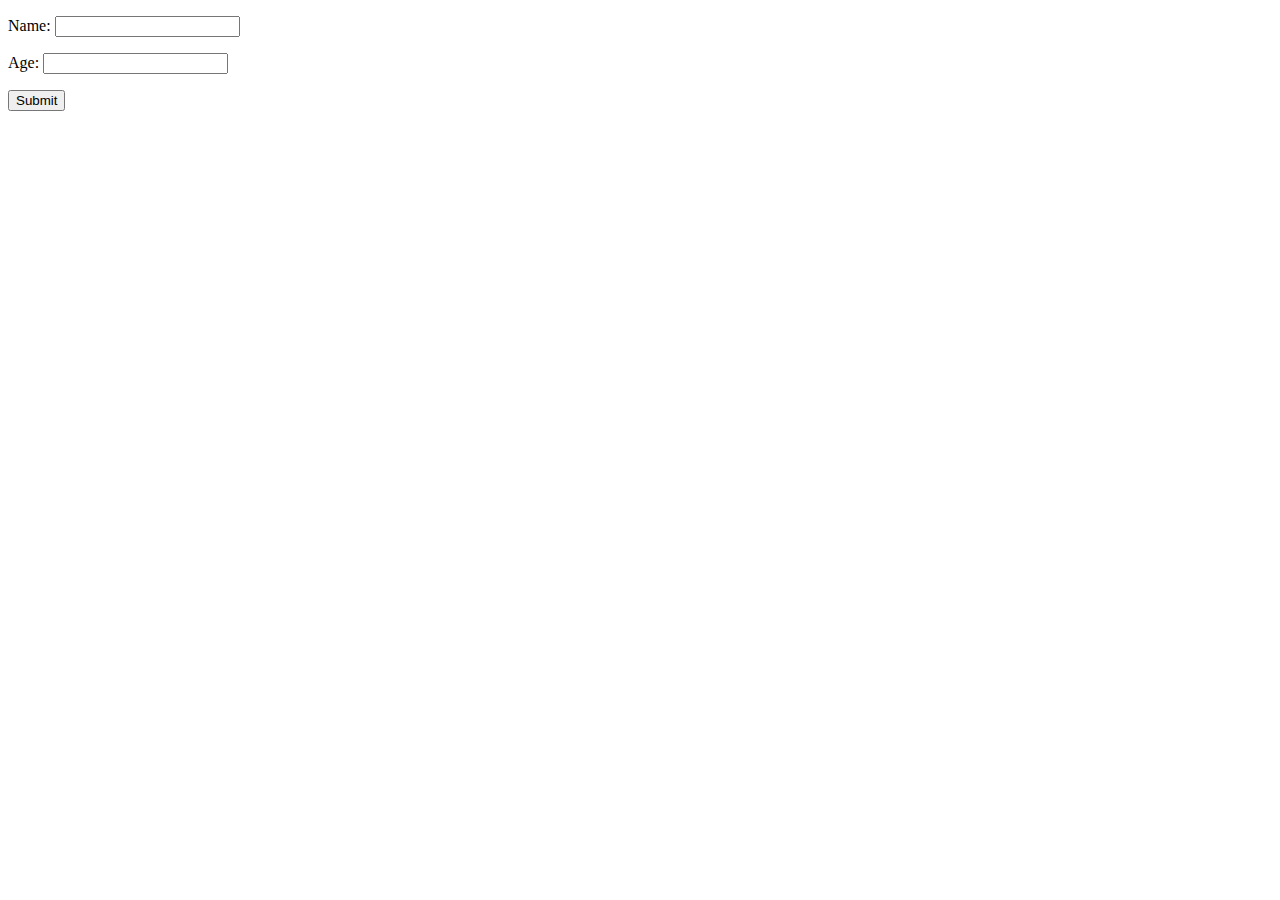
<file: index.html>
<!DOCTYPE html>
<html lang="en">

	<head>
		<title>Lesson 1</title>
		<meta charset="utf-8">
	</head>
	
	<body>

		<form action="lesson1-process.php" method="post" enctype="multipart/form-data" name="userform" target="-self">
			
			<p>Name: <input type="text" name="username"></p>
			<p>Age: <input type="text" name="age"></p>
			
			<input type="submit" name="submit">	

		</form>

	</body>

</html>
</file>
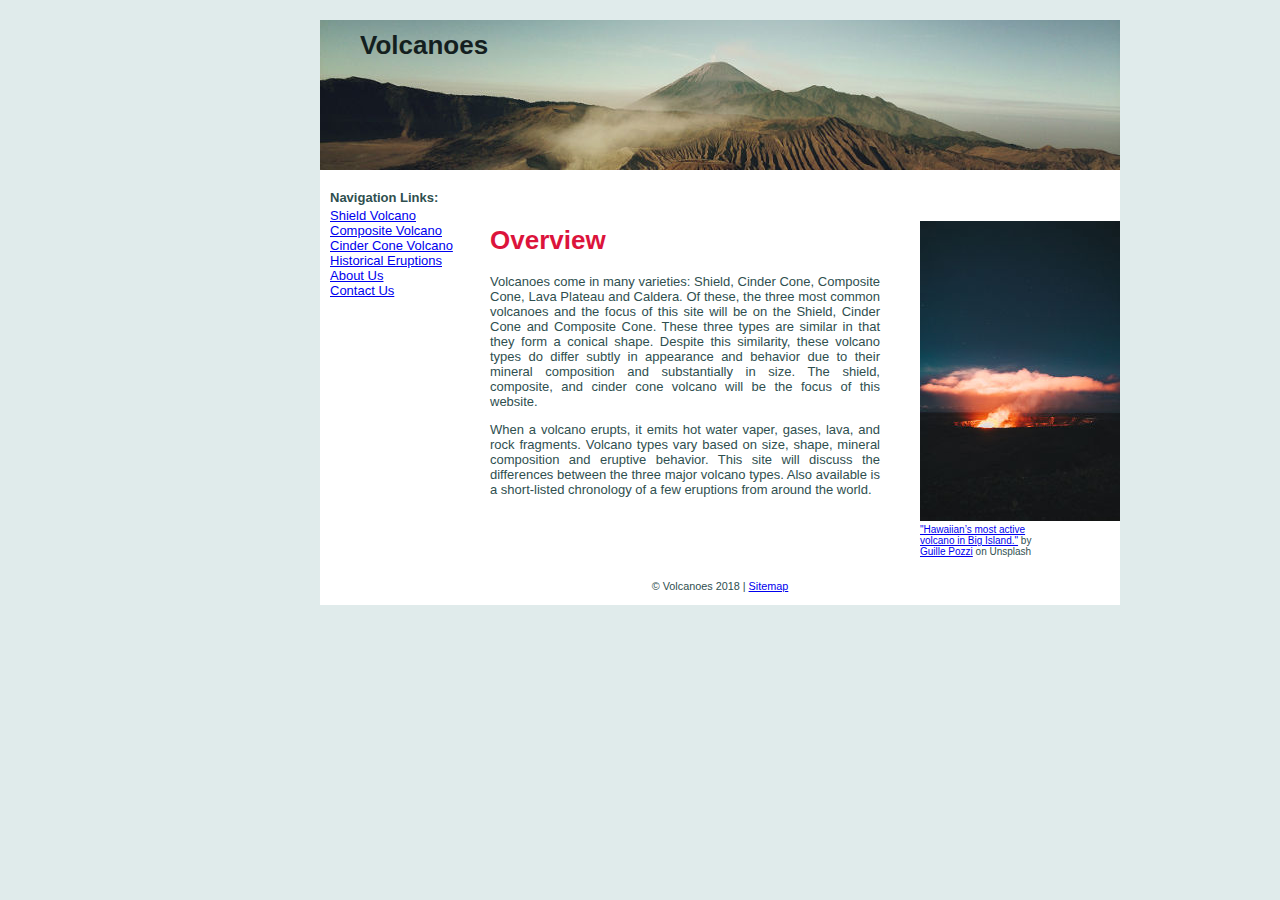
<file: Volcanoes/index.html>
<!DOCTYPE html>

<html lang="en">

     <head>

		<title>Volcanoes</title>
		<meta charset="UTF-8">
	    <meta name="keywords" content="volcanoes, geology, shield volcano, composite volcano, cinder cone, mineral composition, eruptive behavior, eruptions">
	    <meta name="description" content="This webpage provides a general overview of three volcano types with basic information on mineral composition and explosive behavior.">
		<link rel="stylesheet" type="text/css" href="CSS/volcanoes.css">
     
     </head>

	 <body>

		<div id="allbodycontent">

			<div id="header"> 
				<p>Volcanoes</p>
			</div>
			
			<div id="navigation">
				Navigation Links:
			</div>

			<div id="leftsidebar">
				<a href="shield/index.html">Shield Volcano</a><br/>
				<a href="composite/index.html">Composite Volcano</a><br/>
				<a href="cinder/index.html">Cinder Cone Volcano</a><br/>
				<a href="eruptions/index.html">Historical Eruptions</a><br/>
				<a href="about/index.html">About Us</a><br/>
				<a href="contact/index.html">Contact Us</a><br/>
			</div>

			<div id="rightsidebar">

				<figure>

					<img src="CSS/images/volcano_sidebar_small.jpg" alt="Hawaiian’s most active volcano in Big Island." title="Photo by Guille Pozzi on Unsplash"/>
						
						<figcaption>
							<a href="https://unsplash.com/photos/xfSdarS1wus" target="_blank">"Hawaiian’s most active volcano in Big Island."</a> by <a href="https://unsplash.com/@guillepozzi" target="_blank">Guille Pozzi</a>  on Unsplash
						</figcaption>

				</figure>

			</div>

			<div id="mainbody"> 
				
				<h1>Overview</h1>

				<p>Volcanoes come in many varieties: Shield, Cinder Cone, Composite Cone, Lava Plateau and Caldera. Of these, the three most common volcanoes and the focus of this site will be on the Shield, Cinder Cone and Composite Cone. These three types are similar in that they form a conical shape. Despite this similarity, these volcano types do differ subtly in appearance and behavior due to their mineral composition and substantially in size. The shield, composite, and cinder cone volcano will be the focus of this website.</p>

				<p>When a volcano erupts, it emits hot water vaper, gases, lava, and rock fragments. Volcano types vary based on size, shape, mineral composition and eruptive behavior. This site will discuss the differences between the three major volcano types.  Also available is a short-listed chronology of a few eruptions from around the world.</p>

			</div>
			
			<div id="footer"> 
				<p>&copy; Volcanoes 2018 | <a href="sitemap/index.html">Sitemap</a>
			</div>
			
		</div>

	</body>
</html>
</file>
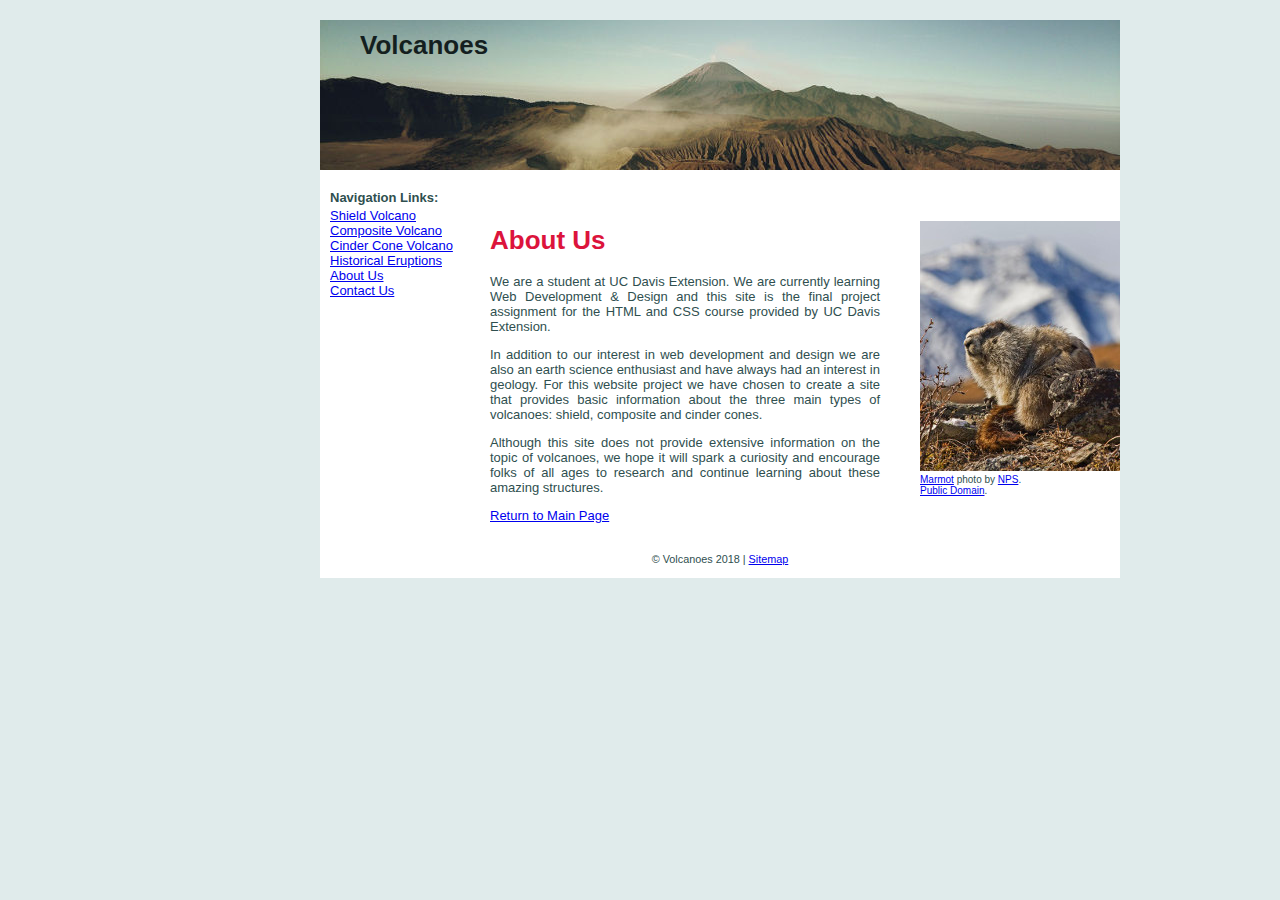
<file: Volcanoes/about/index.html>
<!DOCTYPE html>

<html lang="en">

     <head>

		<title>About Us</title>
		<meta charset="UTF-8">
		<meta name="keywords" content="volcanoes, geology, shield volcano, composite volcano, cinder cone, mineral composition, eruptive behavior, eruptions">
	    <meta name="description" content="This webpage provides a general overview of three volcano types with basic information on mineral composition and explosive behavior.">
		<link rel="stylesheet" type="text/css" href="../CSS/volcanoes.css">
     
     </head>

	 <body>

		<div id="allbodycontent">

			<div id="header"> 
				<p>Volcanoes</p>
			</div>
			
			<div id="navigation">
				Navigation Links:
			</div>

			<div id="leftsidebar">
				<a href="../shield/index.html">Shield Volcano</a><br/>
				<a href="../composite/index.html">Composite Volcano</a><br/>
				<a href="../cinder/index.html">Cinder Cone Volcano</a><br/>
				<a href="../eruptions/index.html">Historical Eruptions</a><br/>
				<a href="index.html">About Us</a><br/>
				<a href="../contact/index.html">Contact Us</a><br/>
			</div>

			<div id="rightsidebar">

				<figure>

					<img src="../CSS/images/about_sidebar.jpg" alt="Marmot" title="Photo by NPS"/>
						
						<figcaption>
							<a href="https://www.nps.gov/articles/hoary-marmot.htm" target="_blank"> Marmot</a> photo by <a href="https://www.nps.gov/index.htm" target="_blank">NPS</a>. <a href="https://creativecommons.org/publicdomain/mark/1.0/">Public Domain</a>.
						</figcaption>

				</figure>
				
			</div>

			<div id="mainbody"> 
				
				<h1>About Us</h1>

				<p>We are a student at UC Davis Extension.  We are currently learning Web Development & Design and this site is the final project assignment for the HTML and CSS course provided by UC Davis Extension.</p>

				<p>In addition to our interest in web development and design we are also an earth science enthusiast and have always had an interest in geology.  For this website project we have chosen to create a site that provides basic information about the three main types of volcanoes: shield, composite and cinder cones.</p>

				<p>Although this site does not provide extensive information on the topic of volcanoes, we hope it will spark a curiosity and encourage folks of all ages to research and continue learning about these amazing structures.</p>

				<p><a href="../index.html" target="_self">Return to Main Page</a></p>

			</div>
			
			<div id="footer"> 
				<p>&copy; Volcanoes 2018 | <a href="../sitemap/index.html">Sitemap</a>
			</div>
			
		</div>

	</body>
</html>
</file>
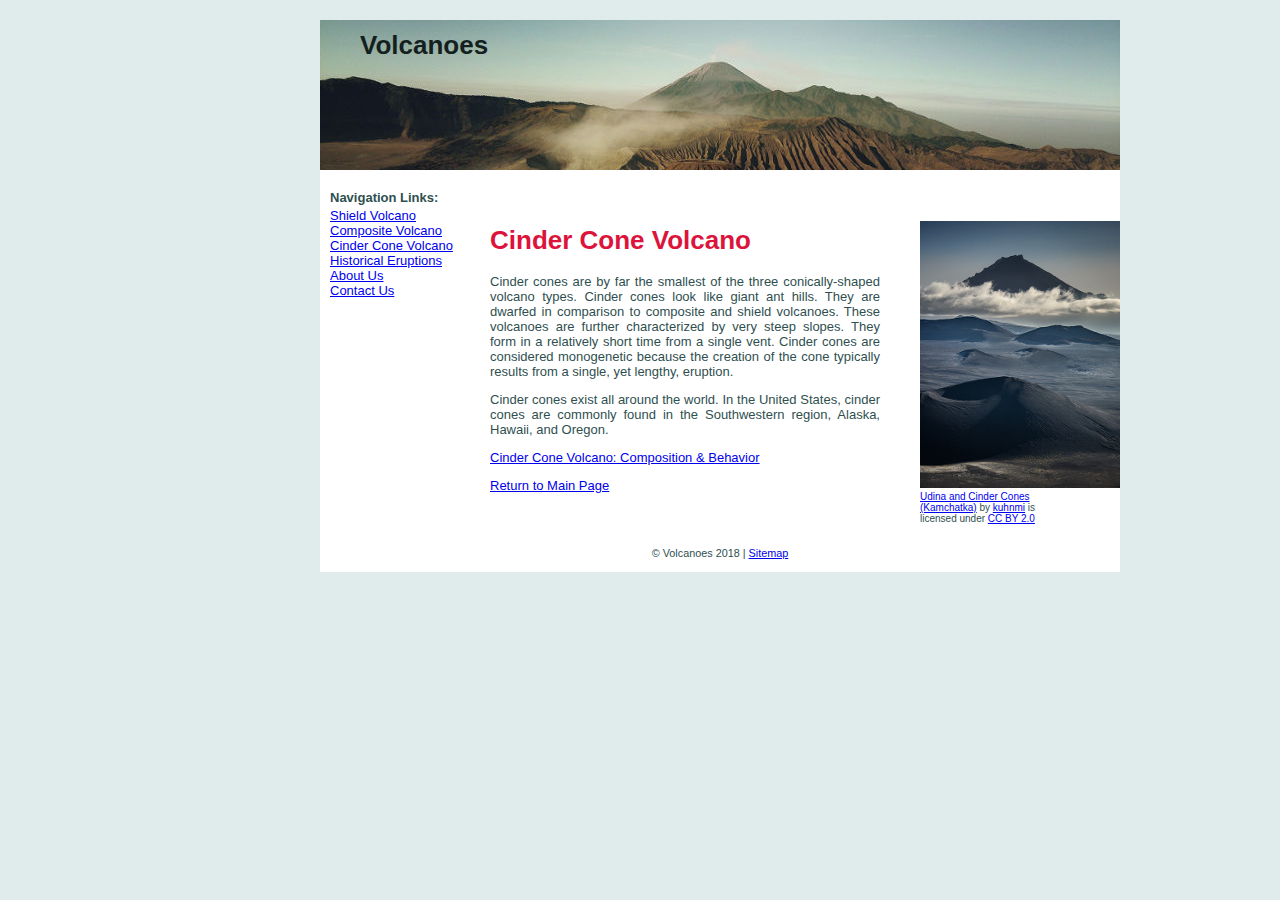
<file: Volcanoes/cinder/index.html>
<!DOCTYPE html>

<html lang="en">

     <head>

		<title>Cinder Cone Volcano</title>
		<meta charset="UTF-8">
		<meta name="keywords" content="volcanoes, geology, shield volcano, composite volcano, cinder cone, mineral composition, eruptive behavior, eruptions">
	    <meta name="description" content="This webpage provides a general overview of three volcano types with basic information on mineral composition and explosive behavior.">
		<link rel="stylesheet" type="text/css" href="../CSS/volcanoes.css">
     
     </head>

	 <body>

		<div id="allbodycontent">

			<div id="header"> 
				<p>Volcanoes</p>
			</div>
			
			<div id="navigation">
				Navigation Links:
			</div>

			<div id="leftsidebar">
				<a href="../shield/index.html">Shield Volcano</a><br/>
				<a href="../composite/index.html">Composite Volcano</a><br/>
				<a href="index.html">Cinder Cone Volcano</a><br/>
				<a href="../eruptions/index.html">Historical Eruptions</a><br/>
				<a href="../about/index.html">About Us</a><br/>
				<a href="../contact/index.html">Contact Us</a><br/>
			</div>

			<div id="rightsidebar">

				<figure>

					<img src="../CSS/images/cinder_sidebar.jpg" alt="Udina and Cinder Cones (Kamchatka)" title="Photo by Kuhnmi"/>
				
						<figcaption>
							<a href="https://www.flickr.com/photos/31176607@N05/23584091532" target="_blank">Udina and Cinder Cones (Kamchatka)</a> by <a href="https://www.flickr.com/photos/31176607@N05/" target="_blank">kuhnmi</a> is licensed under <a href="https://creativecommons.org/licenses/by/2.0/" target="_blank">CC BY 2.0</a>
						</figcaption>

				</figure>
				
			</div>

			<div id="mainbody"> 
				
				<h1>Cinder Cone Volcano</h1>

				<p>Cinder cones are by far the smallest of the three conically-shaped volcano types.  Cinder cones look like giant ant hills. They are dwarfed in comparison to composite and shield volcanoes. These volcanoes are further characterized by very steep slopes. They form in a relatively short time from a single vent. Cinder cones are considered monogenetic because the creation of the cone typically results from a single, yet lengthy, eruption.</p>


				<p>Cinder cones exist all around the world.  In the United States, cinder cones are commonly found in the Southwestern region, Alaska, Hawaii, and Oregon.</p>

				<p><a href="composition_behavior/index.html" target="_self">Cinder Cone Volcano: Composition & Behavior</a></p>

				<p><a href="../index.html" target="_self">Return to Main Page</a></p>

			</div>
			
			<div id="footer"> 
				<p>&copy; Volcanoes 2018 | <a href="../sitemap/index.html">Sitemap</a>
			</div>
			
		</div>

	</body>
</html>
</file>
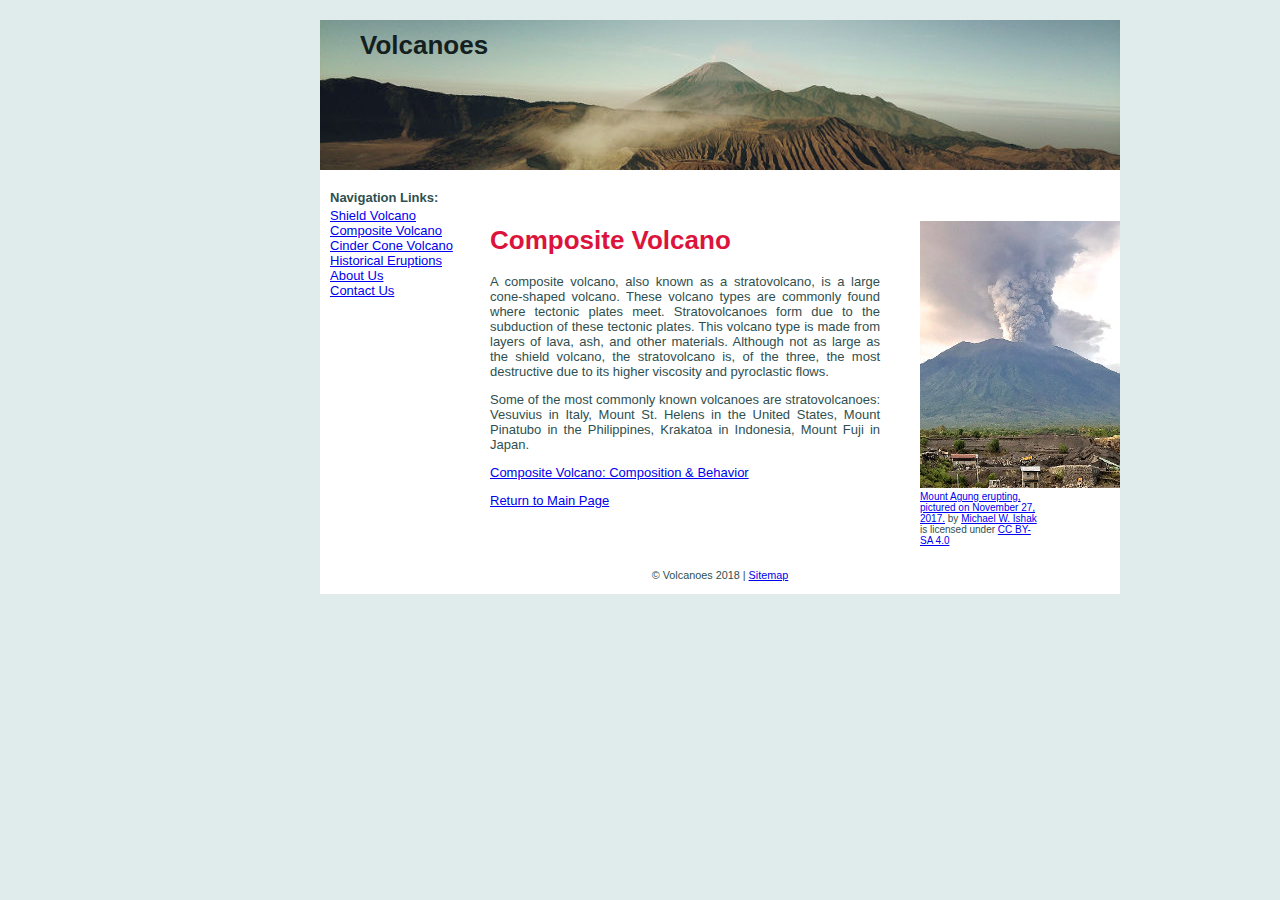
<file: Volcanoes/composite/index.html>
<!DOCTYPE html>

<html lang="en">

     <head>

		<title>Composite Volcanoes</title>
		<meta charset="UTF-8">
		<meta name="keywords" content="volcanoes, geology, shield volcano, composite volcano, cinder cone, mineral composition, eruptive behavior, eruptions">
	    <meta name="description" content="This webpage provides a general overview of three volcano types with basic information on mineral composition and explosive behavior.">
		<link rel="stylesheet" type="text/css" href="../CSS/volcanoes.css">
     
     </head>

	 <body>

		<div id="allbodycontent">

			<div id="header"> 
				<p>Volcanoes</p>
			</div>
			
			<div id="navigation">
				Navigation Links:
			</div>

			<div id="leftsidebar">
				<a href="../shield/index.html">Shield Volcano</a><br/>
				<a href="index.html">Composite Volcano</a><br/>
				<a href="../cinder/index.html">Cinder Cone Volcano</a><br/>
				<a href="../eruptions/index.html">Historical Eruptions</a><br/>
				<a href="../about/index.html">About Us</a><br/>
				<a href="../contact/index.html">Contact Us</a><br/>
			</div>

			<div id="rightsidebar">

				<figure>

					<img src="../CSS/images/composite_sidebar.jpg" alt="Mount Agung" title="Photo by Michael W. Ishak"/>
				
						<figcaption>
							<a href="https://en.wikipedia.org/wiki/Mount_Agung#/media/File:Mount_Agung,_November_2017_eruption_-_27_Nov_2017_02.jpg" target="_blank">Mount Agung erupting, pictured on November 27, 2017.</a> by <a href="http://www.myreefsdiary.com/" target="_blank">Michael W. Ishak</a> is licensed under <a href="https://creativecommons.org/licenses/by-sa/4.0/" target="_blank">CC BY-SA 4.0</a>
						</figcaption>

					</figure>
			</div>

			<div id="mainbody"> 
				
				<h1>Composite Volcano</h1>

				<p>A composite volcano, also known as a stratovolcano, is a large cone-shaped volcano. These volcano types are commonly found where tectonic plates meet. Stratovolcanoes form due to the subduction of these tectonic plates. This volcano type is made from layers of lava, ash, and other materials. Although not as large as the shield volcano, the stratovolcano is, of the three, the most destructive due to its higher viscosity and pyroclastic flows.</p>

				<p>Some of the most commonly known volcanoes are stratovolcanoes: Vesuvius in Italy, Mount St. Helens in the United States, Mount Pinatubo in the Philippines, Krakatoa in Indonesia, Mount Fuji in Japan.</p>

				<p><a href="composition_behavior/index.html" target="_self">Composite Volcano: Composition & Behavior</a></p>

				<p><a href="../index.html" target="_self">Return to Main Page</a></p>

			</div>
			
			<div id="footer"> 
				<p>&copy; Volcanoes 2018 | <a href="../sitemap/index.html">Sitemap</a>
			</div>
			
		</div>

	</body>
</html>
</file>
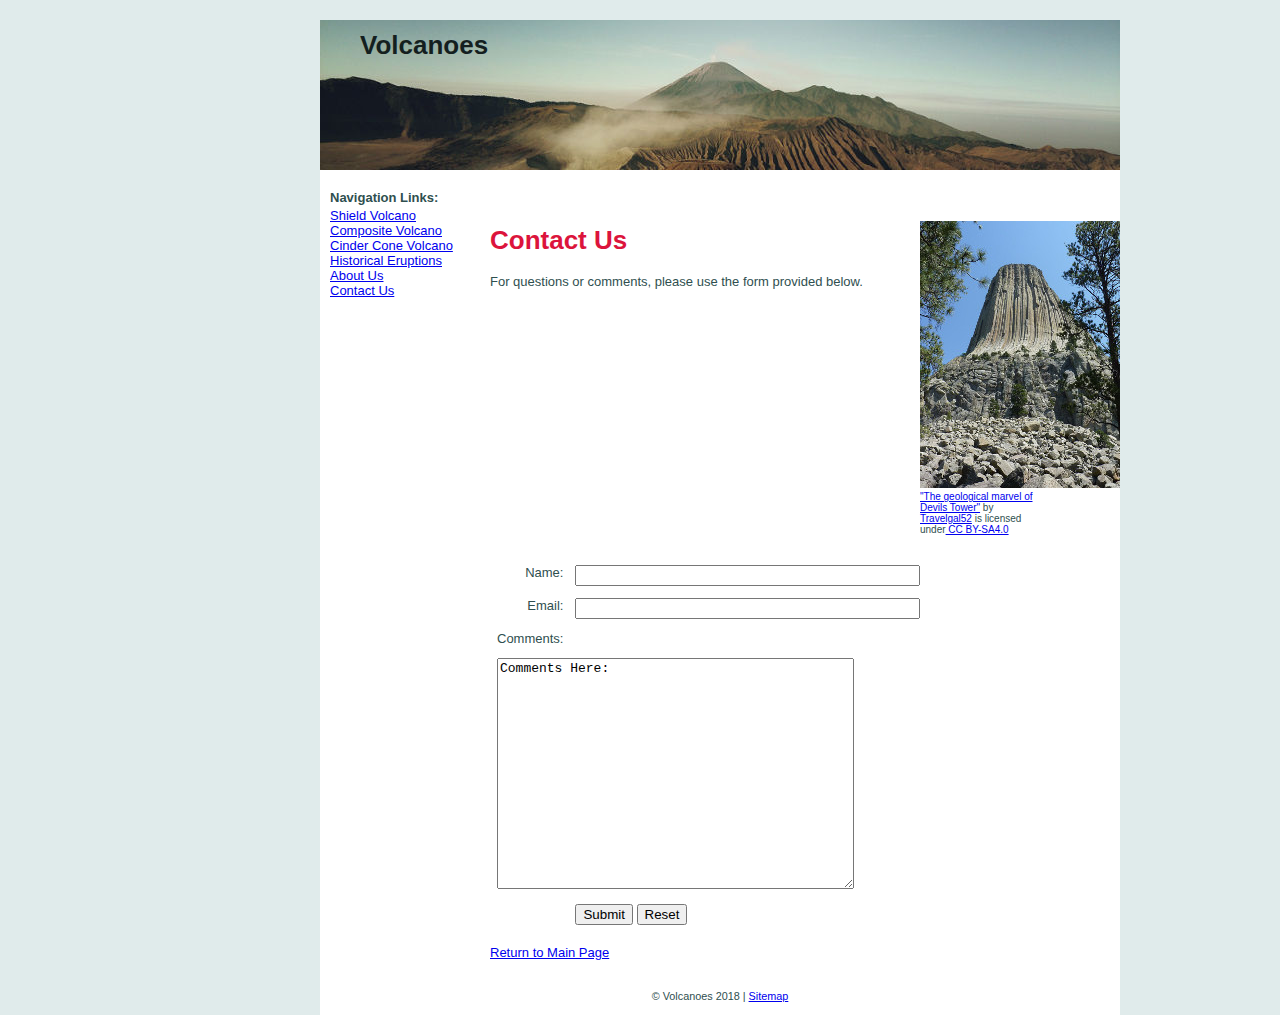
<file: Volcanoes/contact/index.html>
<!DOCTYPE html>

<html lang="en">

     <head>

		<title>Contact Us</title>
		<meta charset="UTF-8">
		<meta name="keywords" content="volcanoes, geology, shield volcano, composite volcano, cinder cone, mineral composition, eruptive behavior, eruptions">
	    <meta name="description" content="This webpage provides a general overview of three volcano types with basic information on mineral composition and explosive behavior.">
		<link rel="stylesheet" type="text/css" href="../CSS/volcanoes.css">
     
     </head>

	 <body>

		<div id="allbodycontent">

			<div id="header"> 
				<p>Volcanoes</p>
			</div>
			
			<div id="navigation">
				Navigation Links:
			</div>

			<div id="leftsidebar">
				<a href="../shield/index.html">Shield Volcano</a><br/>
				<a href="../composite/index.html">Composite Volcano</a><br/>
				<a href="../cinder/index.html">Cinder Cone Volcano</a><br/>
				<a href="../eruptions/index.html">Historical Eruptions</a><br/>
				<a href="../about/index.html">About Us</a><br/>
				<a href="index.html">Contact Us</a><br/>
			</div>

			<div id="rightsidebar">

				<figure>
					
					<img src="../CSS/images/contact_sidebar.jpg" alt="Unknown Active Volcano" title="Photo by Travelgal52"/>

						<figcaption>
							<a href="https://commons.wikimedia.org/wiki/File:The_geological_marvel_of_Devils_Tower.jpg" target="_blank">"The geological marvel of Devils Tower"</a> by <a href="https://commons.wikimedia.org/w/index.php?title=User:Travelgal52&action=edit&redlink=1" target="_blank">Travelgal52</a> is licensed under<a href="https://creativecommons.org/licenses/by-sa/4.0/deed.en" target="_blank"> CC BY-SA4.0</a>
						</figcaption>

					</figure>

			</div>

			<div id="mainbody"> 
				
				<h1>Contact Us</h1>

				<p>For questions or comments, please use the form provided below.</p>

				<form action="./process-page.html" method="post" enctype="multipart/form-data" name="contactForm" id="contactForm">

			<table id="noborder">

				<tr>

					<td class="label_col">Name:</td>
					<td><input name="name" type="text" size="40" id="name" /></td>

				</tr>

				<tr>

					<td class="label_col">Email:</td>
					<td><input name="email" type="text" size="40" id="email" /></td>

				</tr>

				<tr>

					<td class="label_col">Comments:</td>
					<td>&nbsp;</td>

				</tr>

				<tr>

					<td colspan="2">
						<textarea name="addComments" rows="15" cols="43" id="comments">Comments Here:</textarea>
					</td>

				</tr>

				<tr>

					<td>&nbsp;</td>
				    <td class="form_col">
				    	<input type="submit" name="submit" value="Submit" class="btn" />
				    	<input type="reset" name="reset" value="Reset" class="btn" />
				    </td>
				    
				</tr>

			</table>

		</form>


				<p><a href="../index.html" target="_self">Return to Main Page</a></p>

			</div>
			
			<div id="footer"> 
				<p>&copy; Volcanoes 2018 | <a href="../sitemap/index.html">Sitemap</a>
			</div>
			
		</div>

	</body>
</html>
</file>
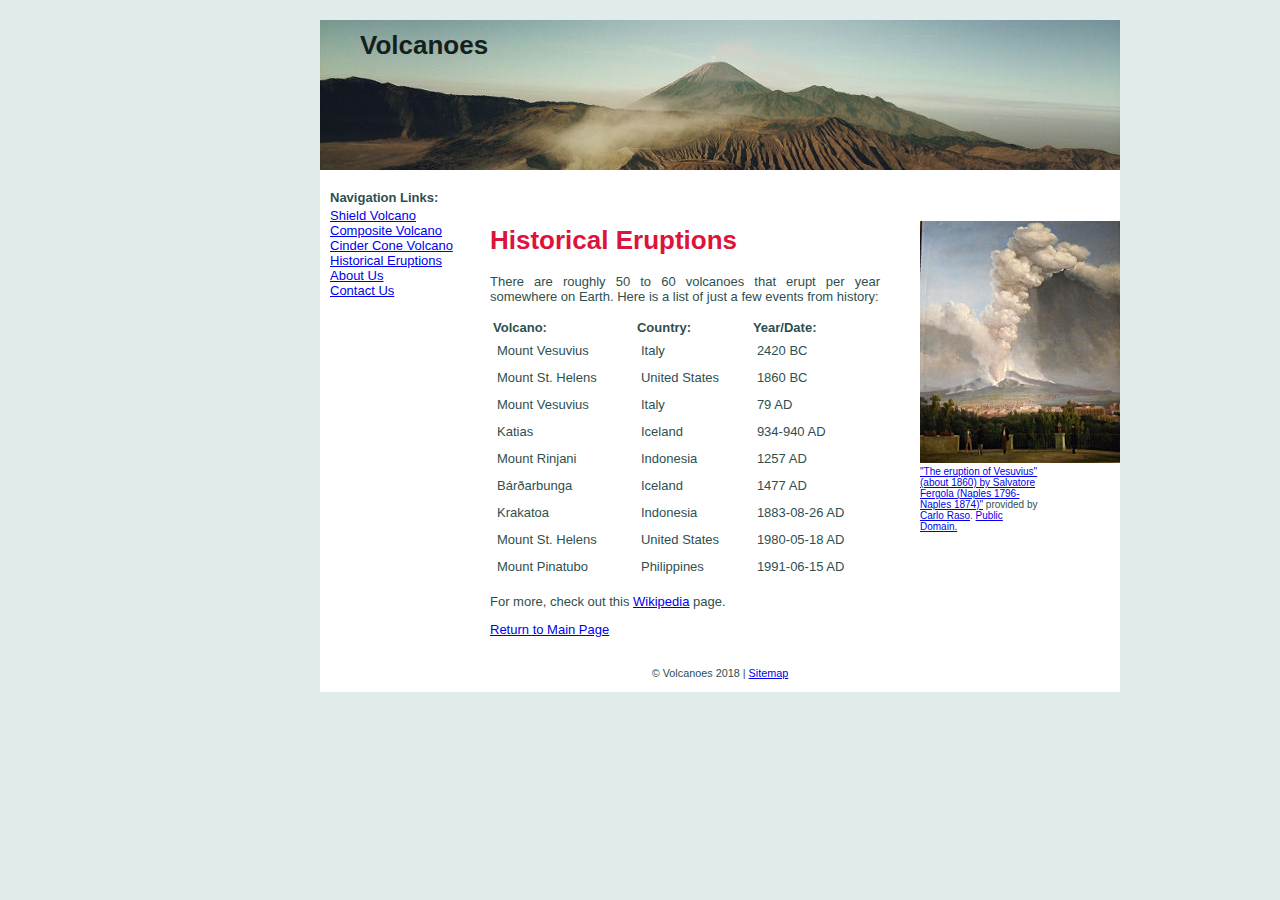
<file: Volcanoes/eruptions/index.html>
<!DOCTYPE html>

<html lang="en">

     <head>

		<title>Historical Eruptions</title>
		<meta charset="UTF-8">
		<meta name="keywords" content="volcanoes, geology, shield volcano, composite volcano, cinder cone, mineral composition, eruptive behavior, eruptions">
	    <meta name="description" content="This webpage provides a general overview of three volcano types with basic information on mineral composition and explosive behavior.">
		<link rel="stylesheet" type="text/css" href="../CSS/volcanoes.css">
     
     </head>

	 <body>

		<div id="allbodycontent">

			<div id="header"> 
				<p>Volcanoes</p>
			</div>
			
			<div id="navigation">
				Navigation Links:
			</div>

			<div id="leftsidebar">
				<a href="../shield/index.html">Shield Volcano</a><br/>
				<a href="../composite/index.html">Composite Volcano</a><br/>
				<a href="../cinder/index.html">Cinder Cone Volcano</a><br/>
				<a href="index.html">Historical Eruptions</a><br/>
				<a href="../about/index.html">About Us</a><br/>
				<a href="../contact/index.html">Contact Us</a><br/>
			</div>

			<div id="rightsidebar">

				<figure>

					<img src="../CSS/images/eruptions_sidebar.jpg" alt="Mount Vesuvius illustration" title="Image provided by Carlo Raso on flickr.com"/>
						
						<figcaption>
							<a href="https://www.flickr.com/photos/70125105@N06/31271625551" target="_blank">"The eruption of Vesuvius" (about 1860) by Salvatore Fergola (Naples 1796-Naples 1874)"</a> provided by <a href="https://www.flickr.com/photos/70125105@N06/" target="_blank">Carlo Raso</a>. <a href="https://creativecommons.org/publicdomain/mark/1.0/" target="_blank">Public Domain.</a>
						</figcaption>

				</figure>
				
			</div>

			<div id="mainbody"> 
				
				<h1>Historical Eruptions</h1>

				<p>There are roughly 50 to 60 volcanoes that erupt per year somewhere on Earth. Here is a list of just a few events from history:</p>

				<div>

					<table>

						<tr>
							<th>Volcano:</th>
							<th>Country:</th>
							<th>Year/Date:</th>
						</tr>

						<tr>
							<td>Mount Vesuvius</td>
							<td>Italy</td>
							<td>2420 BC</td>
						</tr>

						<tr>
							<td>Mount St. Helens</td>
							<td>United States</td>
							<td>1860 BC</td>
						</tr>

						<tr>
							<td>Mount Vesuvius</td>
							<td>Italy</td>
							<td>79 AD</td>
						</tr>

						<tr>
							<td>Katias</td>
							<td>Iceland</td>
							<td>934-940 AD</td>
						</tr>

						<tr>
							<td>Mount Rinjani</td>
							<td>Indonesia</td>
							<td>1257 AD</td>
						</tr>

						<tr>
							<td>Bárðarbunga</td>
							<td>Iceland</td>
							<td>1477 AD</td>
						</tr>

						<tr>
							<td>Krakatoa</td>
							<td>Indonesia</td>
							<td>1883-08-26 AD</td>
						</tr>

						<tr>
							<td>Mount St. Helens</td>
							<td>United States</td>
							<td>1980-05-18 AD</td>
						</tr>

						<tr>
							<td>Mount Pinatubo</td>
							<td>Philippines</td>
							<td>1991-06-15 AD</td>
						</tr>

					</table>

				</div>

				<p>For more, check out this <a href="https://en.wikipedia.org/wiki/List_of_known_large_volcanic_eruptions" target="_blank">Wikipedia</a> page.</p>

				<p><a href="../index.html" target="_self">Return to Main Page</a></p>

			</div>
			
			<div id="footer"> 
				<p>&copy; Volcanoes 2018 | <a href="../sitemap/index.html">Sitemap</a>
			</div>
			
		</div>

	</body>
</html>
</file>
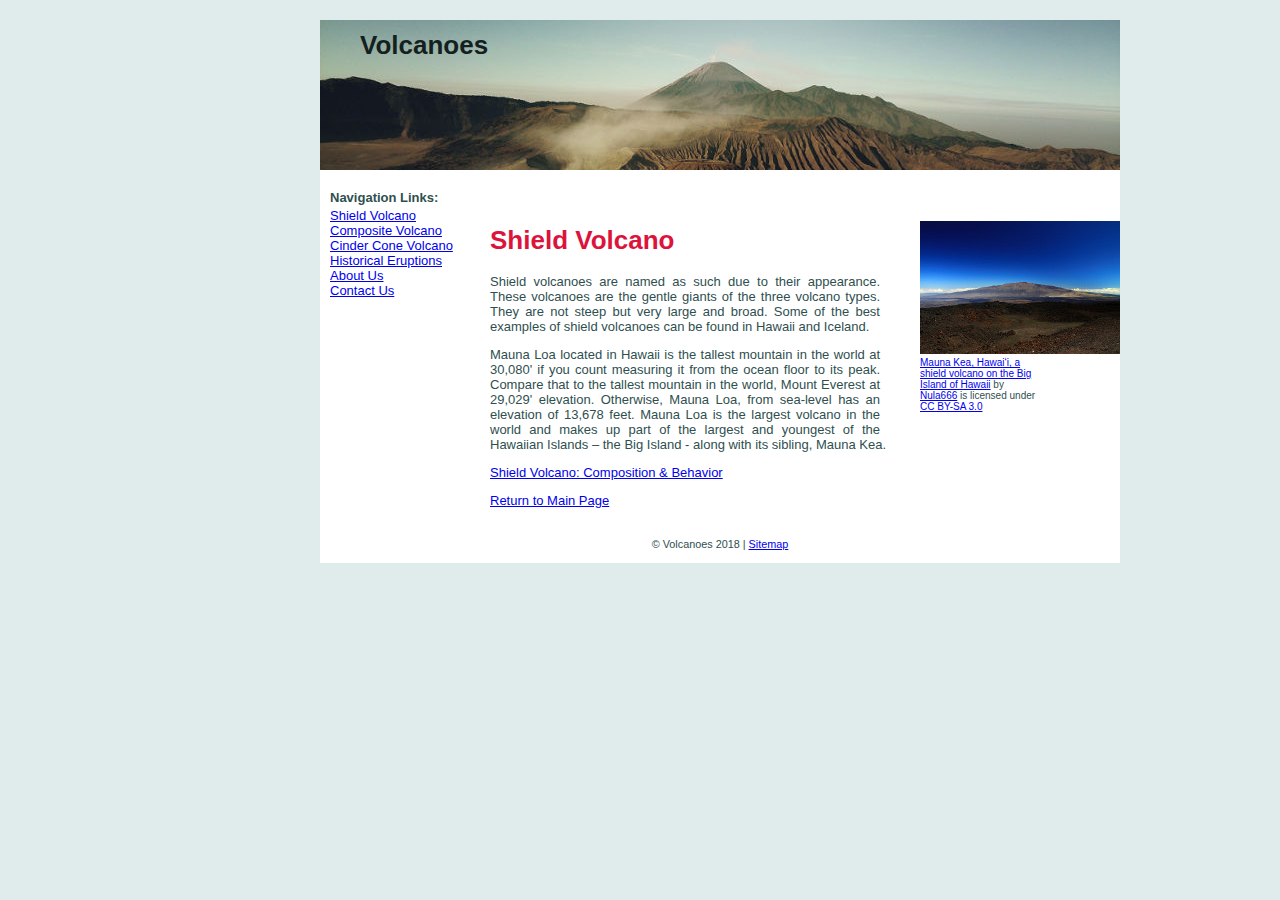
<file: Volcanoes/shield/index.html>
<!DOCTYPE html>

<html lang="en">

     <head>

		<title>Shield Volcanoes</title>
		<meta charset="UTF-8">
		<meta name="keywords" content="volcanoes, geology, shield volcano, composite volcano, cinder cone, mineral composition, eruptive behavior, eruptions">
	    <meta name="description" content="This webpage provides a general overview of three volcano types with basic information on mineral composition and explosive behavior.">
		<link rel="stylesheet" type="text/css" href="../CSS/volcanoes.css">
     
     </head>

	 <body>

		<div id="allbodycontent">

			<div id="header"> 
				<p>Volcanoes</p>
			</div>
			
			<div id="navigation">
				Navigation Links:
			</div>

			<div id="leftsidebar">
				<a href="index.html">Shield Volcano</a><br/>
				<a href="../composite/index.html">Composite Volcano</a><br/>
				<a href="../cinder/index.html">Cinder Cone Volcano</a><br/>
				<a href="../eruptions/index.html">Historical Eruptions</a><br/>
				<a href="../about/index.html">About Us</a><br/>
				<a href="../contact/index.html">Contact Us</a><br/>
			</div>

			<div id="rightsidebar">

				<figure>

					<img src="../CSS/images/shield_sidebar.jpg" alt="Mauna Kea" title="Photo by Nula666"/>
						
						<figcaption>
							<a href="https://en.wikipedia.org/wiki/Shield_volcano#/media/File:Mauna_Kea_from_Mauna_Loa_Observatory,_Hawaii_-_20100913.jpg" target="_blank">Mauna Kea, Hawaiʻi, a shield volcano on the Big Island of Hawaii</a> by <a href="https://commons.wikimedia.org/wiki/User:Nula666" target="_blank">Nula666</a> is licensed under <a href="https://creativecommons.org/licenses/by-sa/3.0/" target="_blank">CC BY-SA 3.0</a>
						</figcaption>

				</figure>

			</div>

			<div id="mainbody"> 
				
				<h1>Shield Volcano</h1>

				<p>Shield volcanoes are named as such due to their appearance.  These volcanoes are the gentle giants of the three volcano types. They are not steep but very large and broad. Some of the best examples of shield volcanoes can be found in Hawaii and Iceland.</p>

				<p>Mauna Loa located in Hawaii is the tallest mountain in the world at 30,080' if you count measuring it from the ocean floor to its peak. Compare that to the tallest mountain in the world, Mount Everest at 29,029' elevation. Otherwise, Mauna Loa, from sea-level has an elevation of 13,678 feet. Mauna Loa is the largest volcano in the world and makes up part of the largest and youngest of the Hawaiian Islands – the Big Island - along with its sibling, Mauna Kea.</p>

				<p><a href="composition_behavior/index.html" target="_self">Shield Volcano: Composition & Behavior</a></p>

				<p><a href="../index.html" target="_self">Return to Main Page</a></p>

			</div>
			
			<div id="footer"> 
				<p>&copy; Volcanoes 2018 | <a href="../sitemap/index.html">Sitemap</a>
			</div>
			
		</div>

	</body>
</html>
</file>
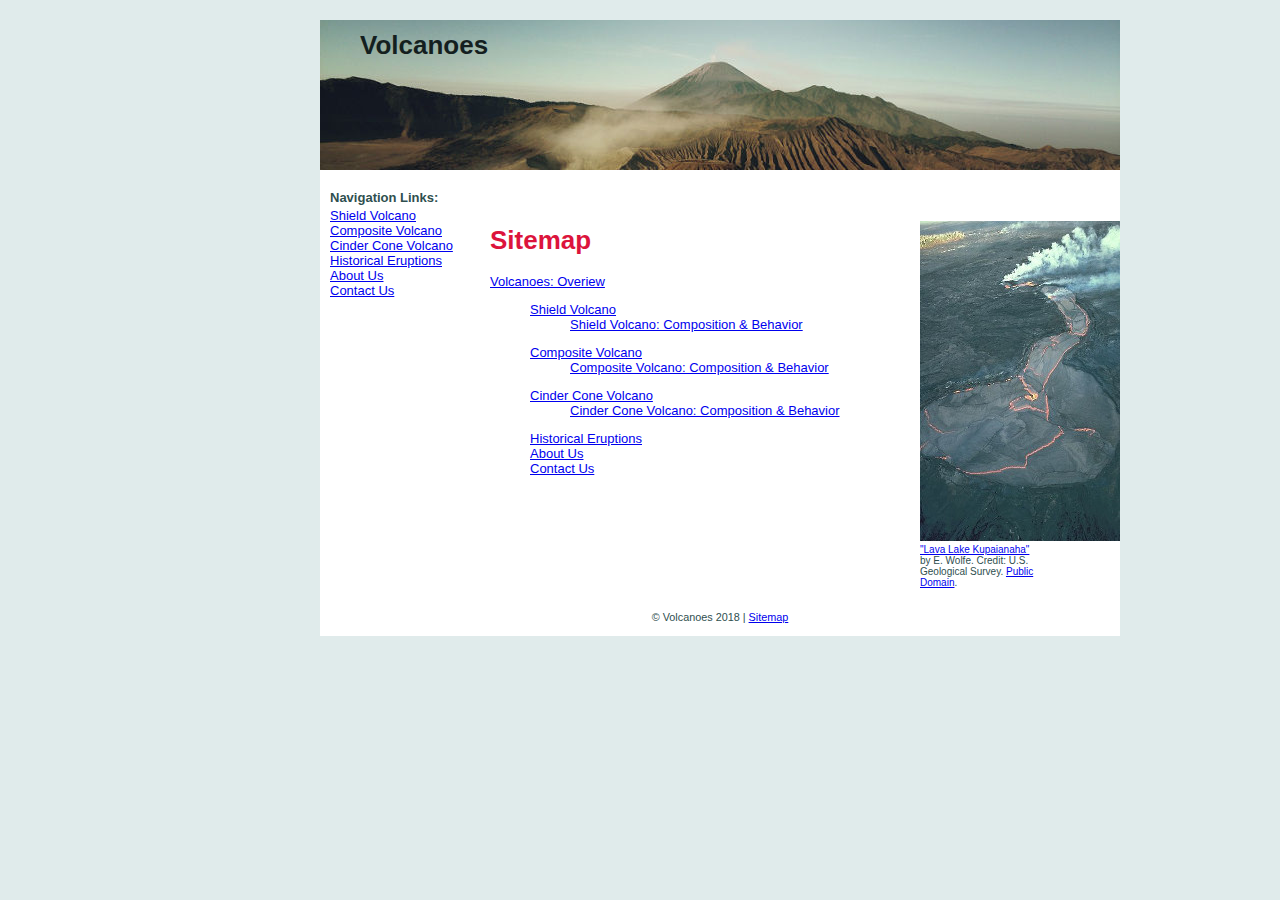
<file: Volcanoes/sitemap/index.html>
<!DOCTYPE html>

<html lang="en">

     <head>

		<title>Sitemap</title>
		<meta charset="UTF-8">
		<meta name="keywords" content="volcanoes, geology, shield volcano, composite volcano, cinder cone, mineral composition, eruptive behavior, eruptions">
	    <meta name="description" content="This webpage provides a general overview of three volcano types with basic information on mineral composition and explosive behavior.">
		<link rel="stylesheet" type="text/css" href="../CSS/volcanoes.css">
     
     </head>

	 <body>

		<div id="allbodycontent">

			<div id="header"> 
				<p>Volcanoes</p>
			</div>
			
			<div id="navigation">
				Navigation Links:
			</div>

			<div id="leftsidebar">
				<a href="../shield/index.html">Shield Volcano</a><br/>
				<a href="../composite/index.html">Composite Volcano</a><br/>
				<a href="../cinder/index.html">Cinder Cone Volcano</a><br/>
				<a href="../eruptions/index.html">Historical Eruptions</a><br/>
				<a href="../about/index.html">About Us</a><br/>
				<a href="../contact/index.html">Contact Us</a><br/>
			</div>

			<div id="rightsidebar">

				<figure>
					
					<img src="../CSS/images/sitemap_sidebar.jpg" alt="The Kupaianaha lava pond in December 1986" title="Photo by E. Wolfe"/>
				
						<figcaption>
							<a href="https://commons.wikimedia.org/wiki/File:Lava_Lake_Kupaianaha.jpg" target="_blank">"Lava Lake Kupaianaha"</a> by E. Wolfe. Credit: U.S. Geological Survey. <a href="https://creativecommons.org/publicdomain/mark/1.0/" target="_blank">Public Domain</a>.
						</figcaption>

				</figure>

			</div>

			<div id="mainbody"> 
				
				<h1>Sitemap</h1>

				<a href="../index.html">Volcanoes: Overiew</a>
						
						<ul>
							<li>
								<a href="../shield/index.html">Shield Volcano</a>
								
								<ul>
									<li>
										<a href="../shield/composition_behavior/index.html">Shield Volcano: Composition & Behavior</a>
									</li>
								</ul>
							</li>
						</ul>

						<ul>
							<li>
								<a href="../composite/index.html">Composite Volcano</a>

								<ul>
									<li>
										<a href="../composite/composition_behavior/index.html">Composite Volcano: Composition & Behavior</a>
									</li>
								</ul>
							</li>
						</ul>

						<ul>
							<li>
								<a href="../cinder/index.html">Cinder Cone Volcano</a>

								<ul>
									<li>
										<a href="../cinder/composition_behavior/index.html">Cinder Cone Volcano: Composition & Behavior</a>
									</li>
								</ul>
						</ul>

						<ul>
							<li>
								<a href="../eruptions/index.html">Historical Eruptions</a>
							</li>

							<li>
								<a href="../about/index.html">About Us</a>
							</li>

							<li>
								<a href="../contact/index.html">Contact Us</a>
							</li>
						</ul>		

			</div>
			
			<div id="footer"> 
				<p>&copy; Volcanoes 2018 | <a href="index.html">Sitemap</a>
			</div>
			
		</div>

	</body>
</html>
</file>
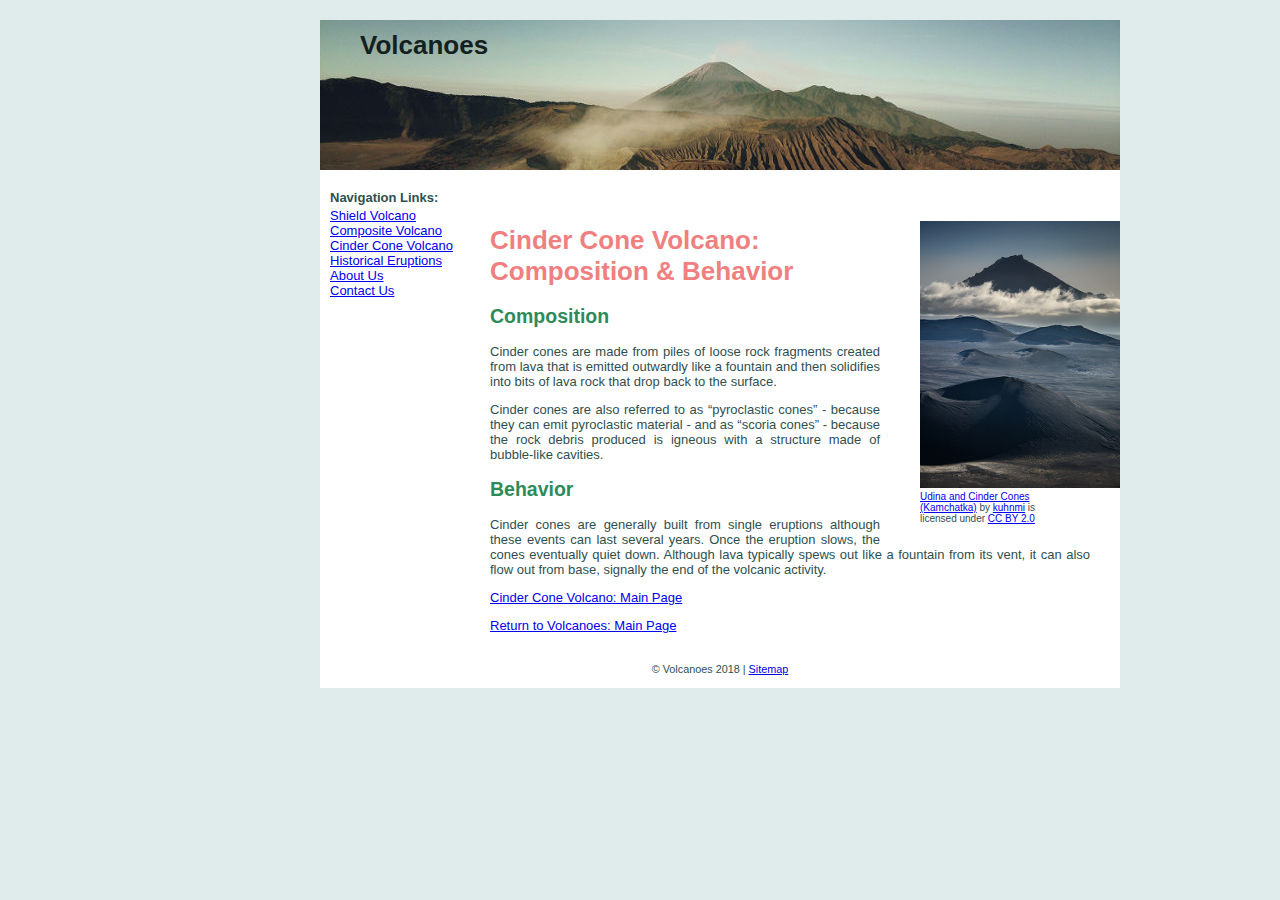
<file: Volcanoes/cinder/composition_behavior/index.html>
<!DOCTYPE html>

<html lang="en">

     <head>

		<title>Cinder Cone Volcanoes: Composition & Behavior</title>
		<meta charset="UTF-8">
		<meta name="keywords" content="volcanoes, geology, shield volcano, composite volcano, cinder cone, mineral composition, eruptive behavior, eruptions">
	    <meta name="description" content="This webpage provides a general overview of three volcano types with basic information on mineral composition and explosive behavior.">
		<link rel="stylesheet" type="text/css" href="../../CSS/volcanoes.css">
     
     </head>

	 <body>

		<div id="allbodycontent">

			<div id="header"> 
				<p>Volcanoes</p>
			</div>
			
			<div id="navigation">
				Navigation Links:
			</div>

			<div id="leftsidebar">
				<a href="../../shield/index.html">Shield Volcano</a><br/>
				<a href="../../composite/index.html">Composite Volcano</a><br/>
				<a href="../index.html">Cinder Cone Volcano</a><br/>
				<a href="../../eruptions/index.html">Historical Eruptions</a><br/>
				<a href="../../about/index.html">About Us</a><br/>
				<a href="../../contact/index.html">Contact Us</a><br/>
			</div>

			<div id="rightsidebar">
				
				<figure>

					<img src="../../CSS/images/cinder_sidebar.jpg" alt="Udina and Cinder Cones (Kamchatka)" title="Photo by Kuhnmi"/>
				
						<figcaption>
							<a href="https://www.flickr.com/photos/31176607@N05/23584091532" target="_blank">Udina and Cinder Cones (Kamchatka)</a> by <a href="https://www.flickr.com/photos/31176607@N05/" target="_blank">kuhnmi</a> is licensed under <a href="https://creativecommons.org/licenses/by/2.0/" target="_blank">CC BY 2.0</a>
						</figcaption>

				</figure>

			</div>

			<div id="mainbody"> 
				
				<h1 class="subcategory">Cinder Cone Volcano:<br> Composition & Behavior</h1>

				<h2>Composition</h2>

				<p>Cinder cones are made from piles of loose rock fragments created from lava that is emitted outwardly like a fountain and then solidifies into bits of lava rock that drop back to the surface.</p>

				<p>Cinder cones are also referred to as “pyroclastic cones” - because they can emit pyroclastic material - and as “scoria cones” - because the rock debris produced is igneous with a structure made of bubble-like cavities.</p>

				<h2>Behavior</h2>

				<p>Cinder cones are generally built from single eruptions although these events can last several years.  Once the eruption slows, the cones eventually quiet down.  Although lava typically spews out like a fountain from its vent, it can also flow out from base, signally the end of the volcanic activity.</p>

				<p><a href="../index.html" target="_self">Cinder Cone Volcano: Main Page</a></p>

				<p><a href="../../index.html" target="_self">Return to Volcanoes: Main Page</a></p>

			</div>
			
			<div id="footer"> 
				<p>&copy; Volcanoes 2018 | <a href="../../sitemap/index.html">Sitemap</a>
			</div>
			
		</div>

	</body>
</html>
</file>
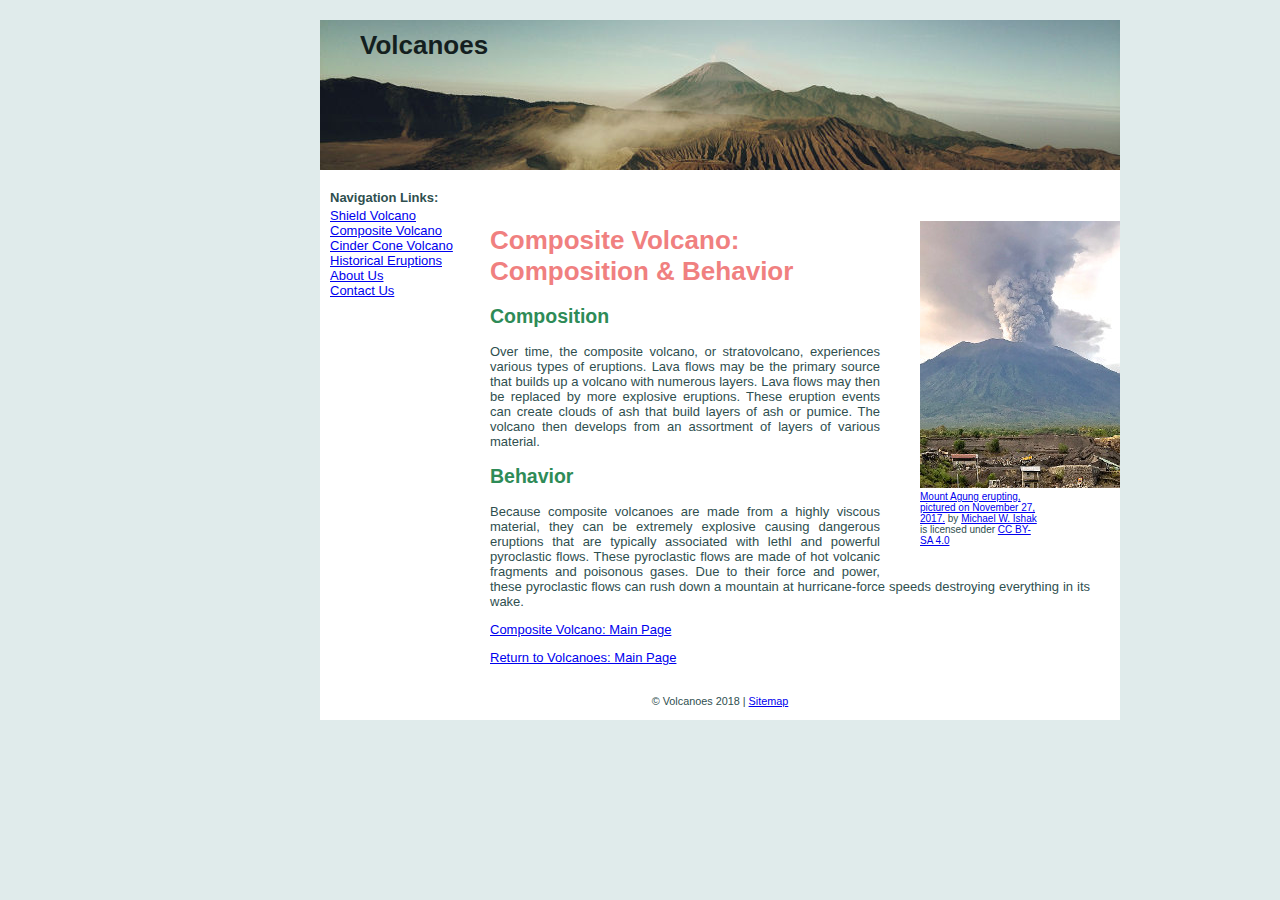
<file: Volcanoes/composite/composition_behavior/index.html>
<!DOCTYPE html>

<html lang="en">

     <head>

		<title>Composite Volcano: Composition & Behavior</title>
		<meta charset="UTF-8">
		<meta name="keywords" content="volcanoes, geology, shield volcano, composite volcano, cinder cone, mineral composition, eruptive behavior, eruptions">
	    <meta name="description" content="This webpage provides a general overview of three volcano types with basic information on mineral composition and explosive behavior.">
		<link rel="stylesheet" type="text/css" href="../../CSS/volcanoes.css">
     
     </head>

	 <body>

		<div id="allbodycontent">

			<div id="header"> 
				<p>Volcanoes</p>
			</div>
			
			<div id="navigation">
				Navigation Links:
			</div>

			<div id="leftsidebar">
				<a href="../../shield/index.html">Shield Volcano</a><br/>
				<a href="../index.html">Composite Volcano</a><br/>
				<a href="../../cinder/index.html">Cinder Cone Volcano</a><br/>
				<a href="../../eruptions/index.html">Historical Eruptions</a><br/>
				<a href="../../about/index.html">About Us</a><br/>
				<a href="../../contact/index.html">Contact Us</a><br/>
			</div>

			<div id="rightsidebar">
				
				<figure>

					<img src="../../CSS/images/composite_sidebar.jpg" alt="Mount Agung" title="Photo by Michael W. Ishak"/>
				
						<figcaption>
							<a href="https://en.wikipedia.org/wiki/Mount_Agung#/media/File:Mount_Agung,_November_2017_eruption_-_27_Nov_2017_02.jpg" target="_blank">Mount Agung erupting, pictured on November 27, 2017.</a> by <a href="http://www.myreefsdiary.com/" target="_blank">Michael W. Ishak</a> is licensed under <a href="https://creativecommons.org/licenses/by-sa/4.0/" target="_blank">CC BY-SA 4.0</a>
						</figcaption>

					</figure>
			</div>

			<div id="mainbody"> 
				
				<h1 class="subcategory">Composite Volcano:<br> Composition & Behavior</h1>

				<h2>Composition</h2>

				<p>Over time, the composite volcano, or stratovolcano, experiences various types of eruptions. Lava flows may be the primary source that builds up a volcano with numerous layers. Lava flows may then be replaced by more explosive eruptions. These eruption events can create clouds of ash that build layers of ash or pumice. The volcano then develops from an assortment of layers of various material.</p>

				<h2>Behavior</h2>

				<p>Because composite volcanoes are made from a highly viscous material, they can be extremely explosive causing dangerous eruptions that are typically associated with lethl and powerful pyroclastic flows. These pyroclastic flows are made of hot volcanic fragments and poisonous gases.  Due to their force and power, these pyroclastic flows can rush down a mountain at hurricane-force speeds destroying everything in its wake.</p>

				<p><a href="../index.html" target="_self">Composite Volcano: Main Page</a></p>

				<p><a href="../../index.html" target="_self">Return to Volcanoes: Main Page</a></p>

			</div>
			
			<div id="footer"> 
				<p>&copy; Volcanoes 2018 | <a href="../../sitemap/index.html">Sitemap</a>
			</div>
			
		</div>

	</body>
</html>
</file>
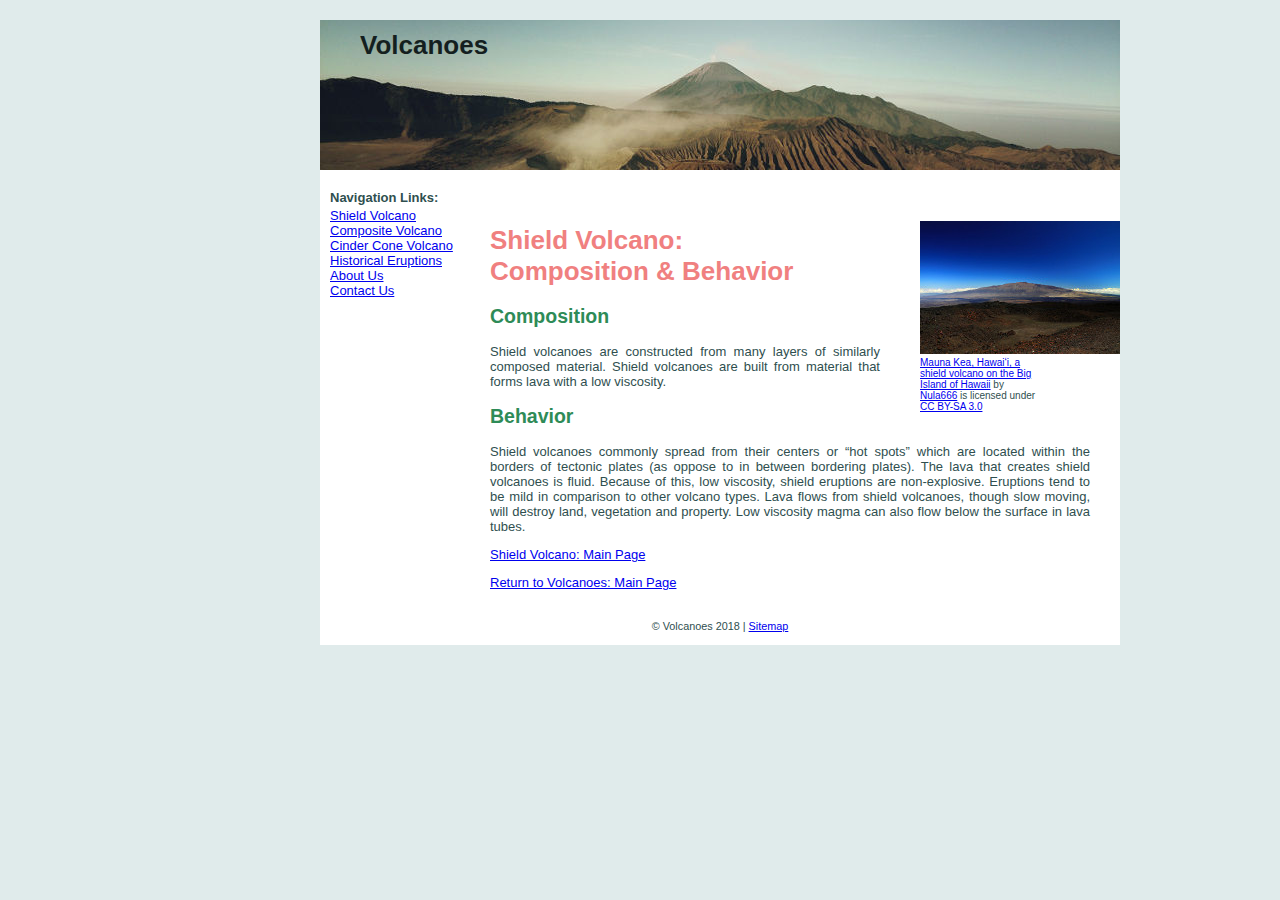
<file: Volcanoes/shield/composition_behavior/index.html>
<!DOCTYPE html>

<html lang="en">

     <head>

		<title>Shield Volcanoes: Composition & Behavior</title>
		<meta charset="UTF-8">
		<meta name="keywords" content="volcanoes, geology, shield volcano, composite volcano, cinder cone, mineral composition, eruptive behavior, eruptions">
	    <meta name="description" content="This webpage provides a general overview of three volcano types with basic information on mineral composition and explosive behavior.">
		<link rel="stylesheet" type="text/css" href="../../CSS/volcanoes.css">
     
     </head>

	 <body>

		<div id="allbodycontent">

			<div id="header"> 
				<p>Volcanoes</p>
			</div>
			
			<div id="navigation">
				Navigation Links:
			</div>

			<div id="leftsidebar">
				<a href="../index.html">Shield Volcano</a><br/>
				<a href="../../composite/index.html">Composite Volcano</a><br/>
				<a href="../../cinder/index.html">Cinder Cone Volcano</a><br/>
				<a href="../../eruptions/index.html">Historical Eruptions</a><br/>
				<a href="../../about/index.html">About Us</a><br/>
				<a href="../../contact/index.html">Contact Us</a><br/>
			</div>

			<div id="rightsidebar">

				<figure>

					<img src="../../CSS/images/shield_sidebar.jpg" alt="Mauna Kea" title="Photo by Nula666"/>
						
						<figcaption>
							<a href="https://en.wikipedia.org/wiki/Shield_volcano#/media/File:Mauna_Kea_from_Mauna_Loa_Observatory,_Hawaii_-_20100913.jpg" target="_blank">Mauna Kea, Hawaiʻi, a shield volcano on the Big Island of Hawaii</a> by <a href="https://commons.wikimedia.org/wiki/User:Nula666" target="_blank">Nula666</a> is licensed under <a href="https://creativecommons.org/licenses/by-sa/3.0/" target="_blank">CC BY-SA 3.0</a>
						</figcaption>

				</figure>

			</div>

			<div id="mainbody"> 
				
				<h1 class="subcategory">Shield Volcano:<br/> Composition & Behavior</h1>

				<h2>Composition</h2>

				<p>Shield volcanoes are constructed from many layers of similarly composed material. Shield volcanoes are built from material that forms lava with a low viscosity.</p>

				<h2>Behavior</h2>

				<p>Shield volcanoes commonly spread from their centers or “hot spots” which are located within the borders of tectonic plates (as oppose to in between bordering plates). The lava that creates shield volcanoes is fluid. Because of this, low viscosity, shield eruptions are non-explosive. Eruptions tend to be mild in comparison to other volcano types. Lava flows from shield volcanoes, though slow moving, will destroy land, vegetation and property. Low viscosity magma can also flow below the surface in lava tubes.</p>

				<p><a href="../index.html" target="_self">Shield Volcano: Main Page</a></p>

				<p><a href="../../index.html" target="_self">Return to Volcanoes: Main Page</a></p>

			</div>
			
			<div id="footer"> 
				<p>&copy; Volcanoes 2018 | <a href="../../sitemap/index.html">Sitemap</a>
			</div>
			
		</div>

	</body>
</html>
</file>
<file: Volcanoes/CSS/volcanoes.css>
/* Primary document selectors and rules */
body { 
	background-color:  #e0ebeb;
 	color: #2F4F4F;
	font-family: Geneva, Verdana, Arial, Helvetica, sans-serif;
	font-size: small; 
    margin: 0% 25% 0% 25%;
    width: 50%;
}

h1 {
	font-size: 200%;
	color: #DC143C;
}

h2 {
	font-weight: 700;
	color: #2E8B57;
}

li {
	list-style-type: none;
}

table {
	width: 390px;	
/*	border: 1px solid black;*/
}

td {
	vertical-align:top;
	padding: 5px;
}

textarea {
	font-family: Courier, serif;
	font-size: small;
}

figcaption {
	font-size: x-small;
}

.subcategory {
	color: #F08080;
}

.label_col {
	text-align: right;
}

.form_col {
	text-align: left;
}

.form_padding {
	padding-right: 100px;
}


#header {
	height: 150px;
	background-color: #ffffff;
	background-image: url(images/volcano_pano_small.jpg);
	background-repeat: no-repeat;
	background-position: right;
	font-size: 200%
}

#header p {
	font-weight: bold;
	margin: 20px 0px 50px 40px;	
	color:  #141f1f;	
	padding-top:10px;
}

#navigation {
	font-size: 100%;
	font-weight: bold;
	padding: 20px 5px 3px 0px;
	margin-left: 10px;
}

#navigation a {
	padding: 3px 5px 3px 5px;
}

a:hover { 
    background-color: #9DCFFA;
}

#mainbody {
	margin-left: 170px;
	margin-right: 30px;
	margin-bottom: 30px;
	text-align: justify;
}

#footer {
	clear: both;
	text-align: center;
	font-size: smaller;
	padding-bottom: 2px;
}

#allbodycontent {
	width: 800px;
	background-color: #fff;
}

#rightsidebar {
	float: right;
	width: 200px;
	margin-left: 0px;
	margin-bottom: 10px;
	padding-right: 40px;
}

#leftsidebar {
	float: left;
	width: 150px;
	margin-left: 10px;
}
</file>
